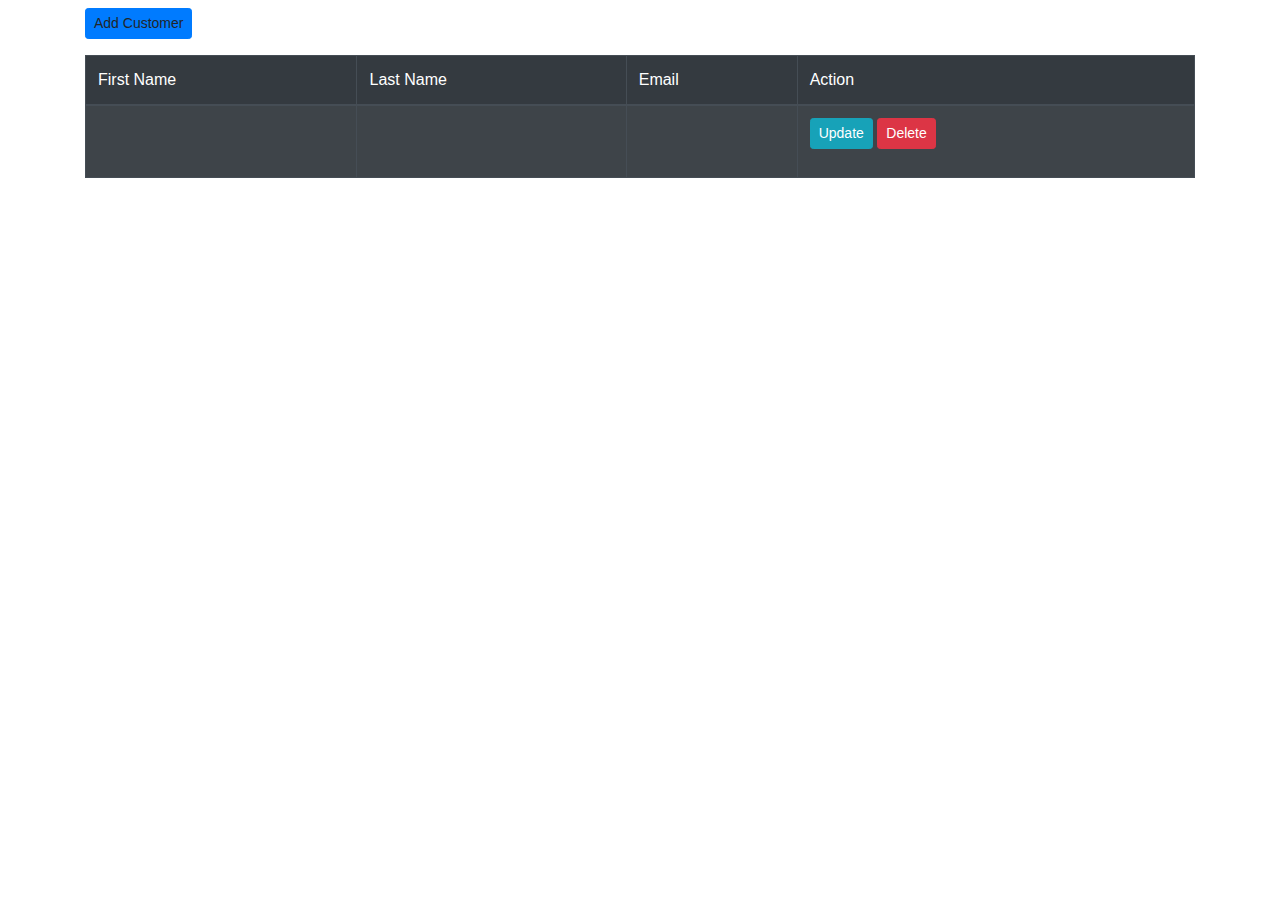
<file: SpringDataThymeleaf/src/main/resources/templates/welcome.html>
<!DOCTYPE html>
<html xlmns:th="http://www.thymeleaf.org">
<head>
<meta charset="ISO-8859-1">
 <!-- Required meta tags -->
    <meta charset="utf-8">
    <meta name="viewport" content="width=device-width, initial-scale=1, shrink-to-fit=no">
    <!-- Bootstrap CSS -->
    <link rel="stylesheet" href="https://stackpath.bootstrapcdn.com/bootstrap/4.3.1/css/bootstrap.min.css" integrity="sha384-ggOyR0iXCbMQv3Xipma34MD+dH/1fQ784/j6cY/iJTQUOhcWr7x9JvoRxT2MZw1T" crossorigin="anonymous">
    
<title>Spring Data JPA</title>
</head>
<body>
	
	<div class = "container">
		<h1 th:text = "${welcomeMessage}"></h1>
		<a th:href = "@{showCustomerForm}" 
		   class = "btn btn-primary btn-sm mb-3"> Add Customer</a>
		<table class="table table-striped table-dark table-bordered">
			 <thead>
				<tr>
					<td>First Name</td>
					<td>Last Name</td>
					<td>Email</td>
					<td>Action</td>
				</tr>
			</thead>
			<tbody>
				<tr th:each= "customer : ${customers}">
					<td th:text="${customer.firstName}"/>
					<td th:text="${customer.lastName}"/>
					<td th:text="${customer.email}"/>
					<td>
						<a th:href="@{showCustomerFormForUpdate(customerId=${customer.id})}"
						   class = "btn btn-info btn-sm mb-3">Update</a>
						
						<a th:href="@{delete(customerId=${customer.id})}"
						   class = "btn btn-danger btn-sm mb-3"
						   onclick="if (! (confirm('Pakka delete kar du ?'))) return false">Delete</a>   
					</td>
					
				</tr>
			</tbody>
		</table>
	</div>
</body>
</html>
</file>
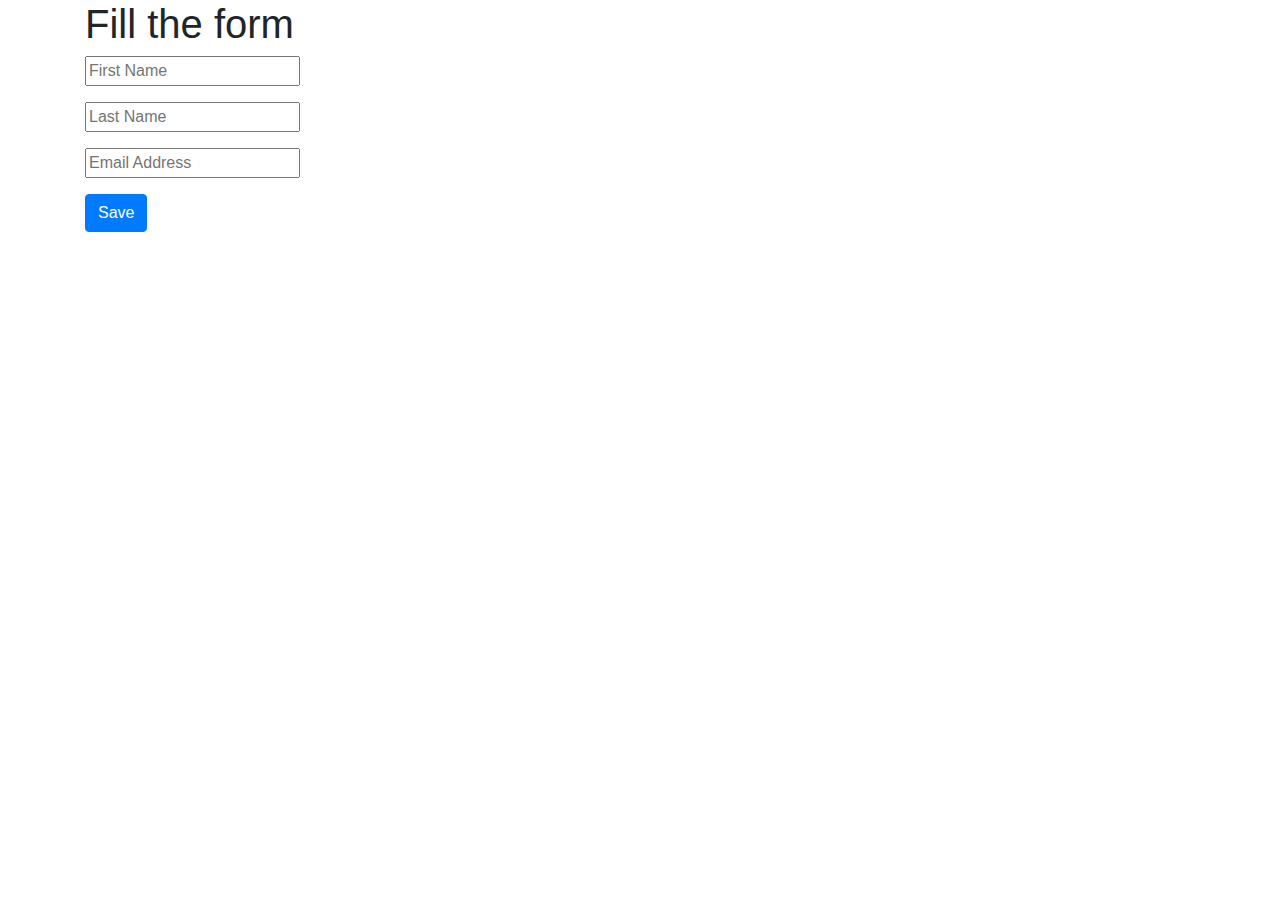
<file: SpringDataThymeleaf/src/main/resources/templates/customer/addCustomerForm.html>
<!DOCTYPE html>
<html>
<head>
<meta charset="ISO-8859-1">
 <!-- Required meta tags -->
    <meta charset="utf-8">
    <meta name="viewport" content="width=device-width, initial-scale=1, shrink-to-fit=no">
    <!-- Bootstrap CSS -->
    <link rel="stylesheet" href="https://stackpath.bootstrapcdn.com/bootstrap/4.3.1/css/bootstrap.min.css" 
    	  integrity="sha384-ggOyR0iXCbMQv3Xipma34MD+dH/1fQ784/j6cY/iJTQUOhcWr7x9JvoRxT2MZw1T" 
    	  crossorigin="anonymous"
     >
 
<title>Add Customer Form</title>
</head>
<body>
	<div class = "container">
		<h1 class="position-static">Fill the form</h1>
		<form action="#" th:action = "@{/customer/save}" th:object="${customer}"
			  method = "POST" class="position-static">
			
			<input type="hidden" th:field="*{id}">  
			  
			<div class="form-group">
				<input type="text" th:field="*{firstName}" placeholder="First Name">
			</div>
			<div class="form-group">
				<input type="text" th:field="*{lastName}" placeholder="Last Name">
			</div>
			<div class="form-group">
				<input type="text" th:field="*{email}" placeholder="Email Address">
			</div>		
			<button type="submit" class="btn btn-primary">Save</button>
					
		</form>	
	</div>	
</body>
</html>
</file>
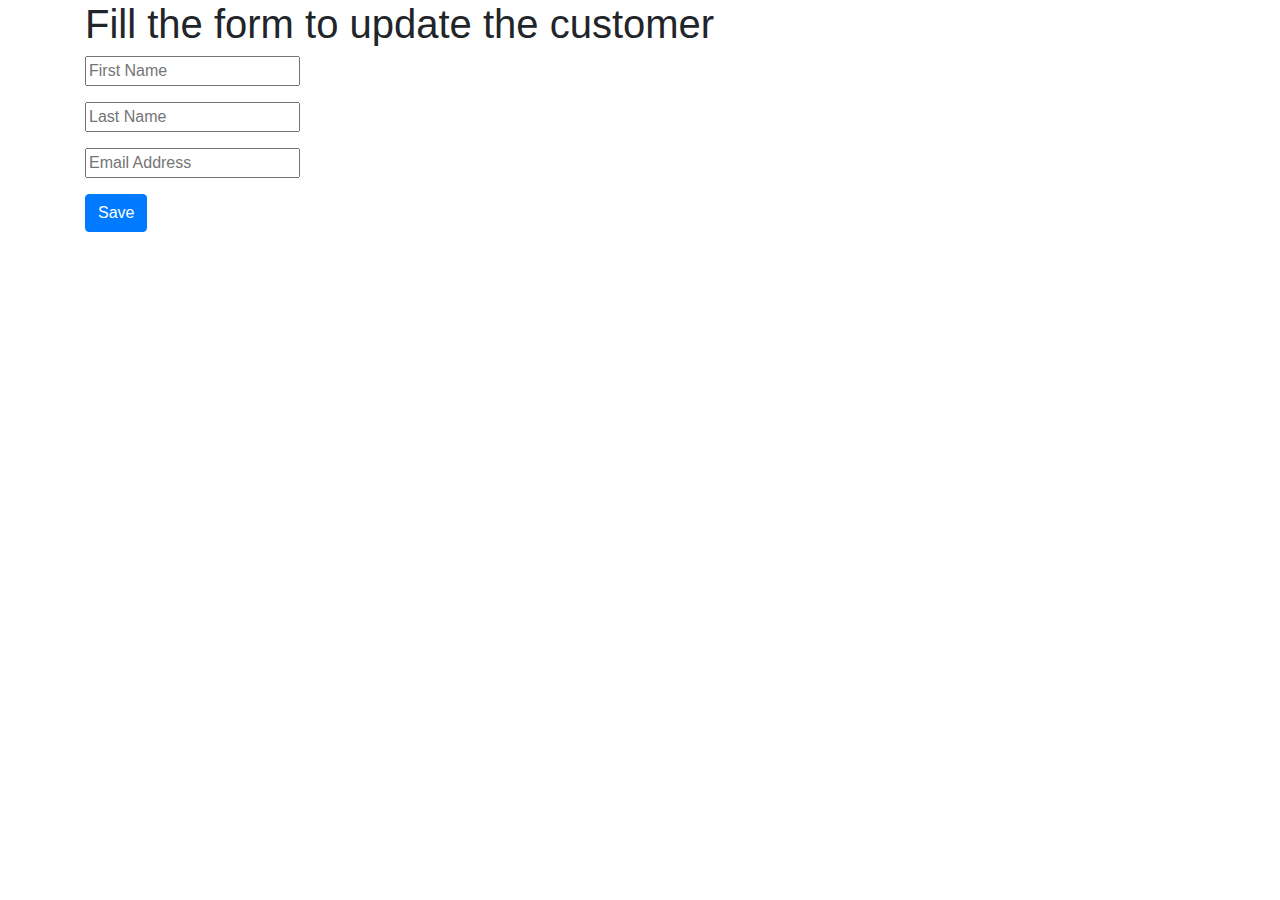
<file: SpringDataThymeleaf/src/main/resources/templates/customer/updateCustomerForm.html>
<!DOCTYPE html>
<html>
<head>
<meta charset="ISO-8859-1">
 <!-- Required meta tags -->
    <meta charset="utf-8">
    <meta name="viewport" content="width=device-width, initial-scale=1, shrink-to-fit=no">
    <!-- Bootstrap CSS -->
    <link rel="stylesheet" href="https://stackpath.bootstrapcdn.com/bootstrap/4.3.1/css/bootstrap.min.css" 
    	  integrity="sha384-ggOyR0iXCbMQv3Xipma34MD+dH/1fQ784/j6cY/iJTQUOhcWr7x9JvoRxT2MZw1T" 
    	  crossorigin="anonymous"
     >
 
<title>Update Customer Form</title>
</head>
<body>
	<div class = "container">
		<h1 class="position-static">Fill the form to update the customer</h1>
		<form action="#" th:action = "@{/customer/save}" th:object="${customer}"
			  method = "POST" class="position-static">
			<div class="form-group">
				<input type="text" th:field="*{firstName}" placeholder="First Name">
			</div>
			<div class="form-group">
				<input type="text" th:field="*{lastName}" placeholder="Last Name">
			</div>
			<div class="form-group">
				<input type="text" th:field="*{email}" placeholder="Email Address">
			</div>		
			<button type="submit" class="btn btn-primary">Save</button>
					
		</form>	
	</div>	
</body>
</html>
</file>
